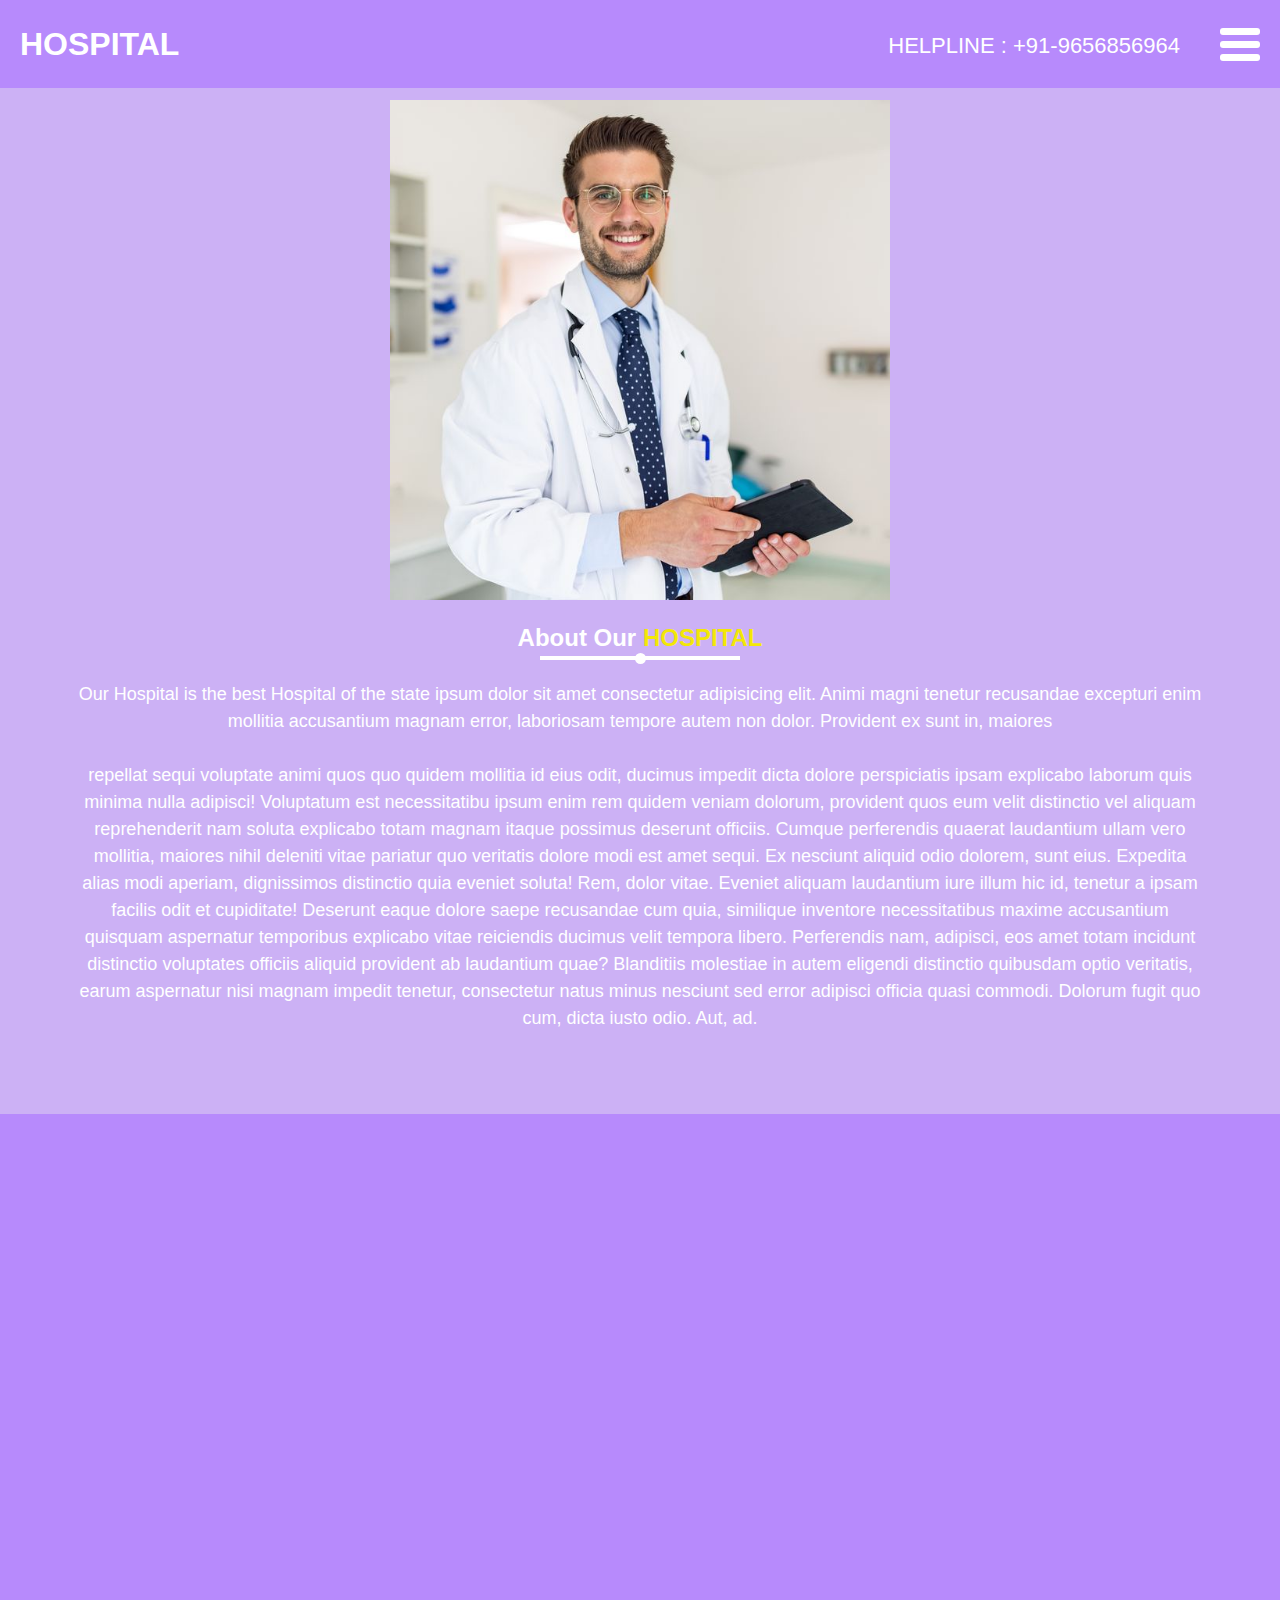
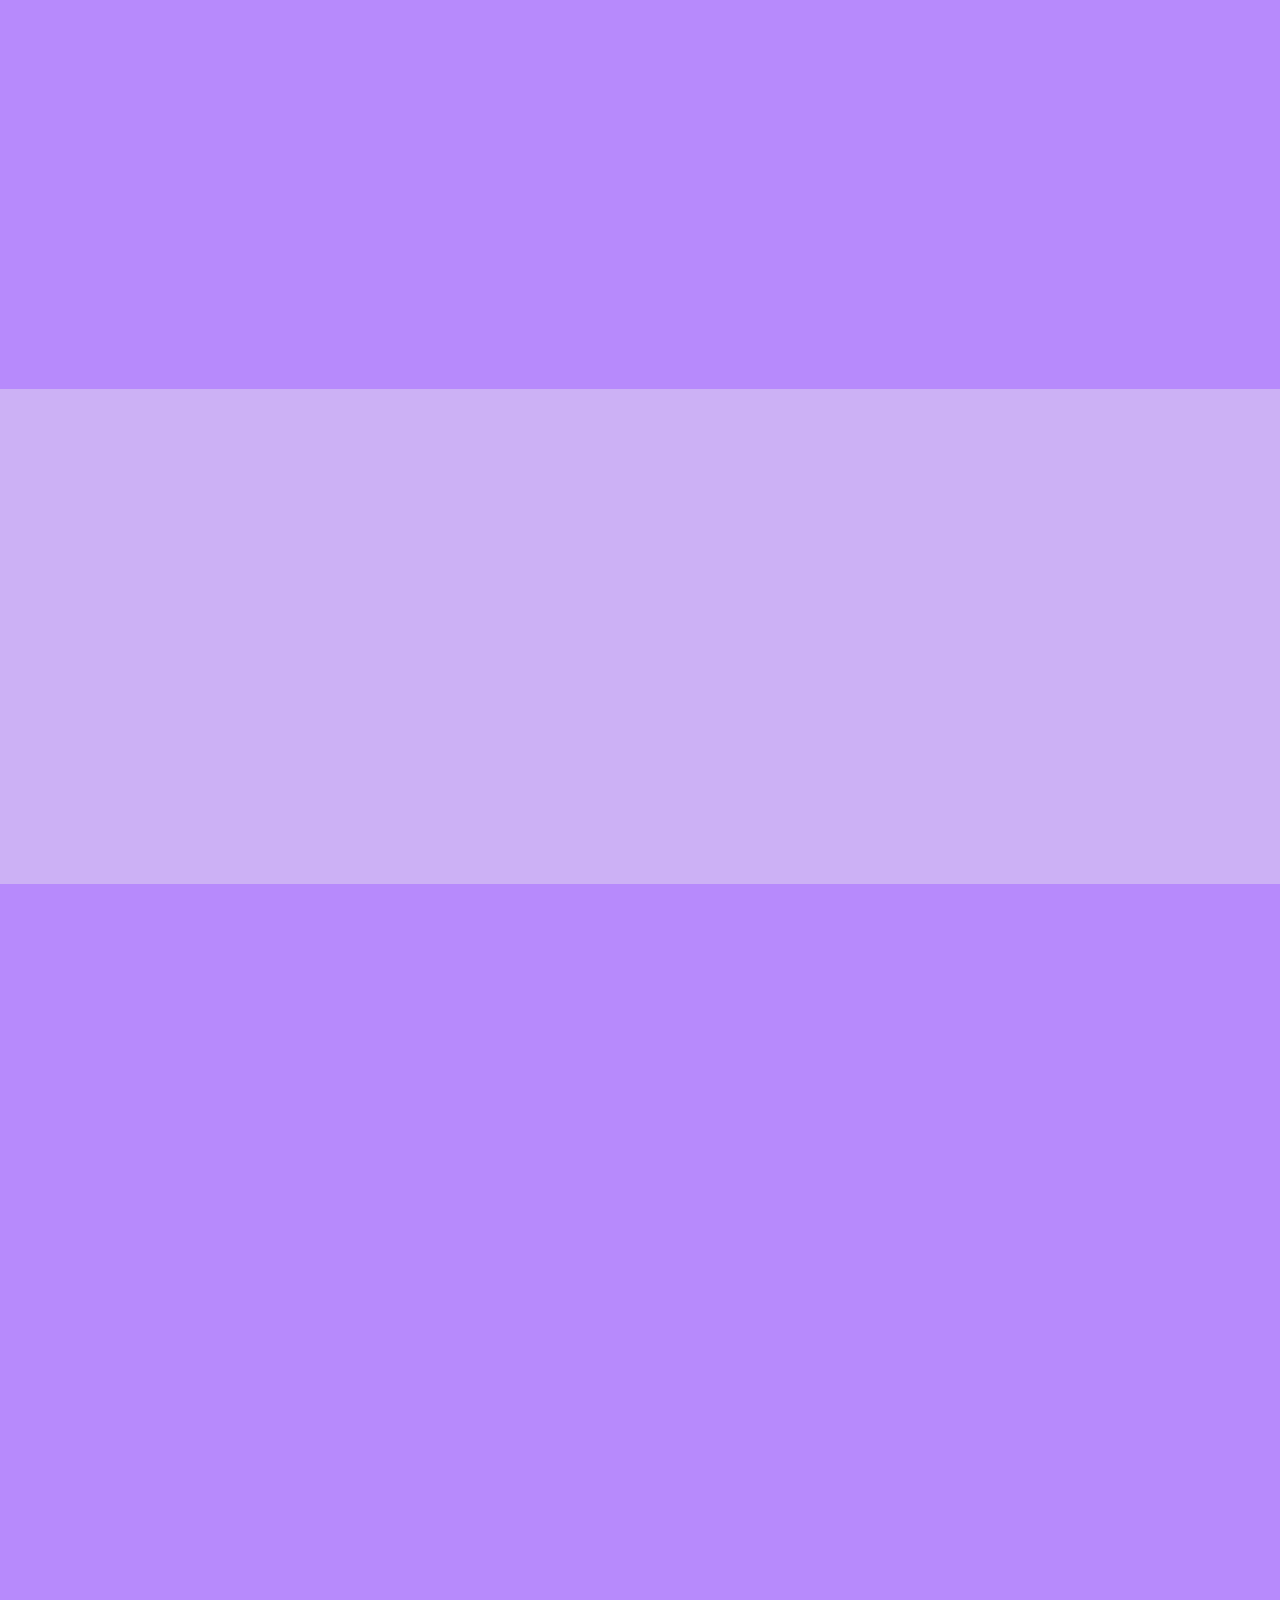
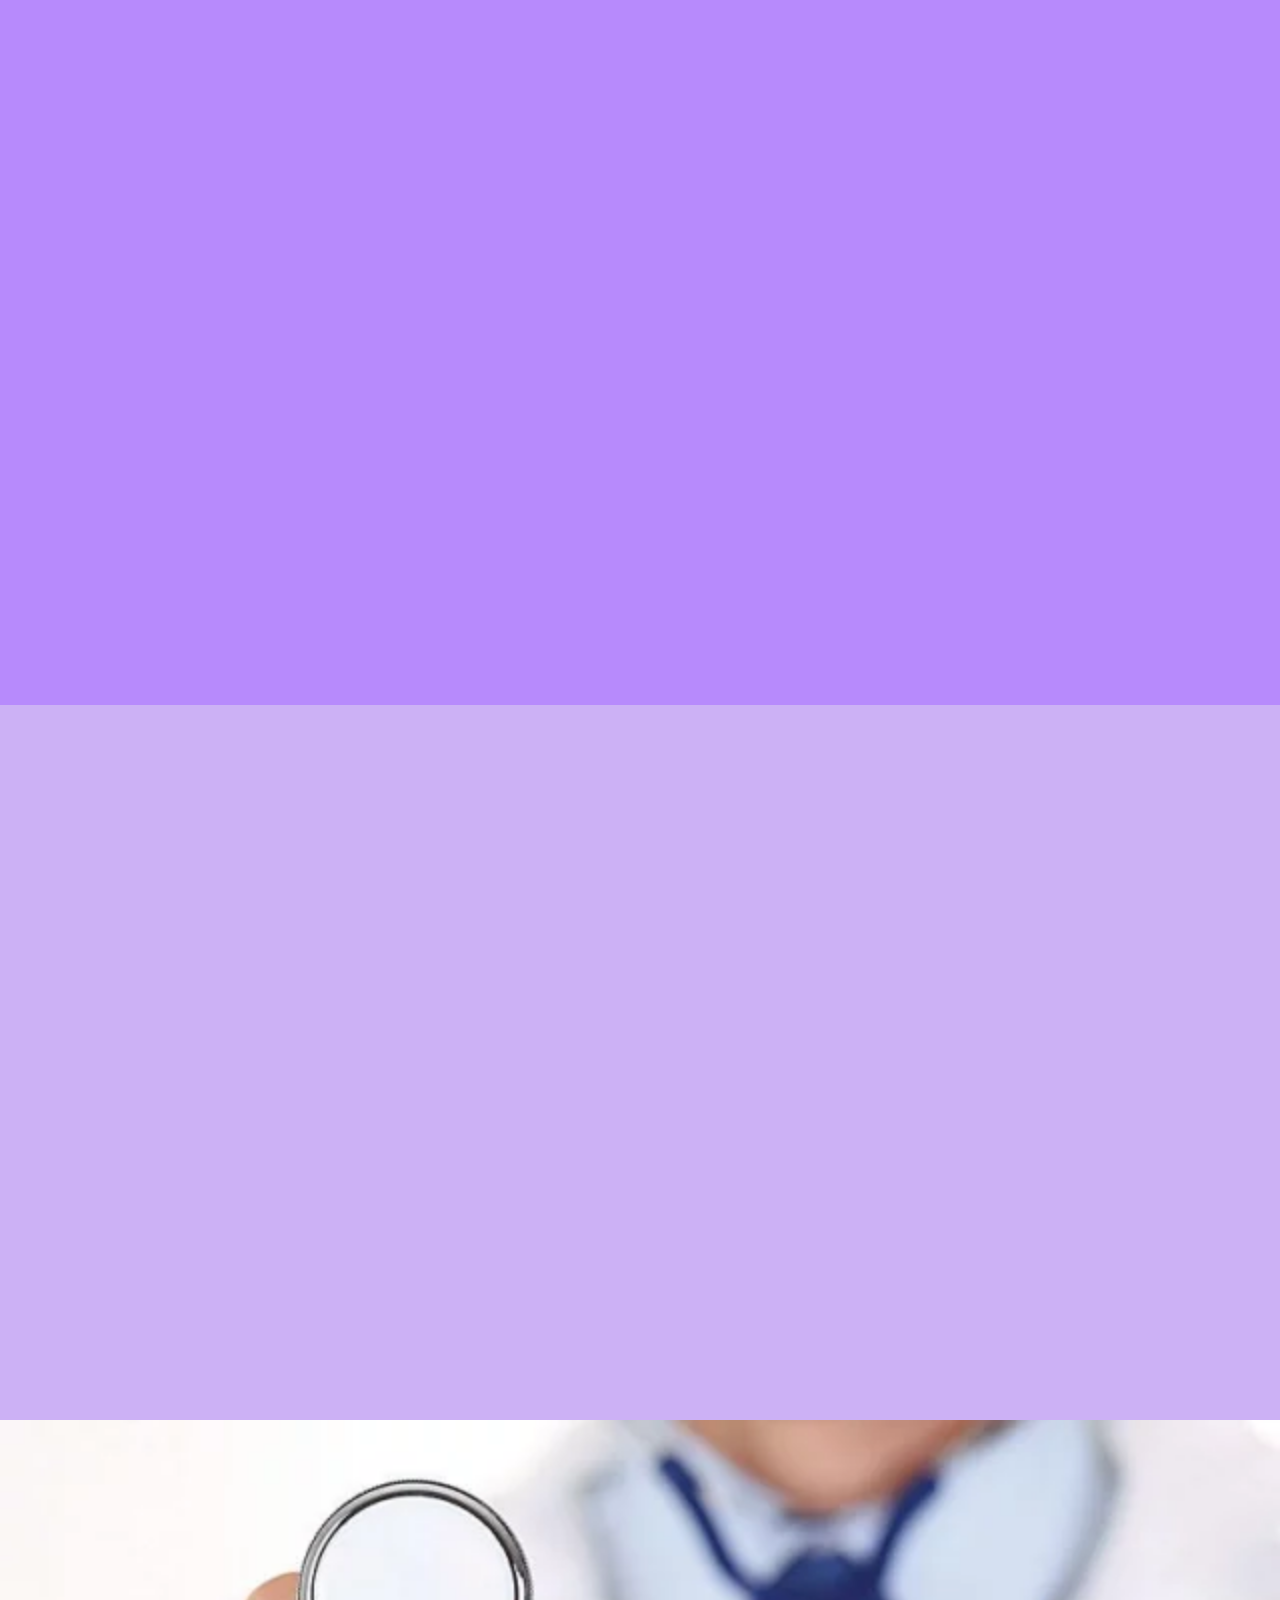
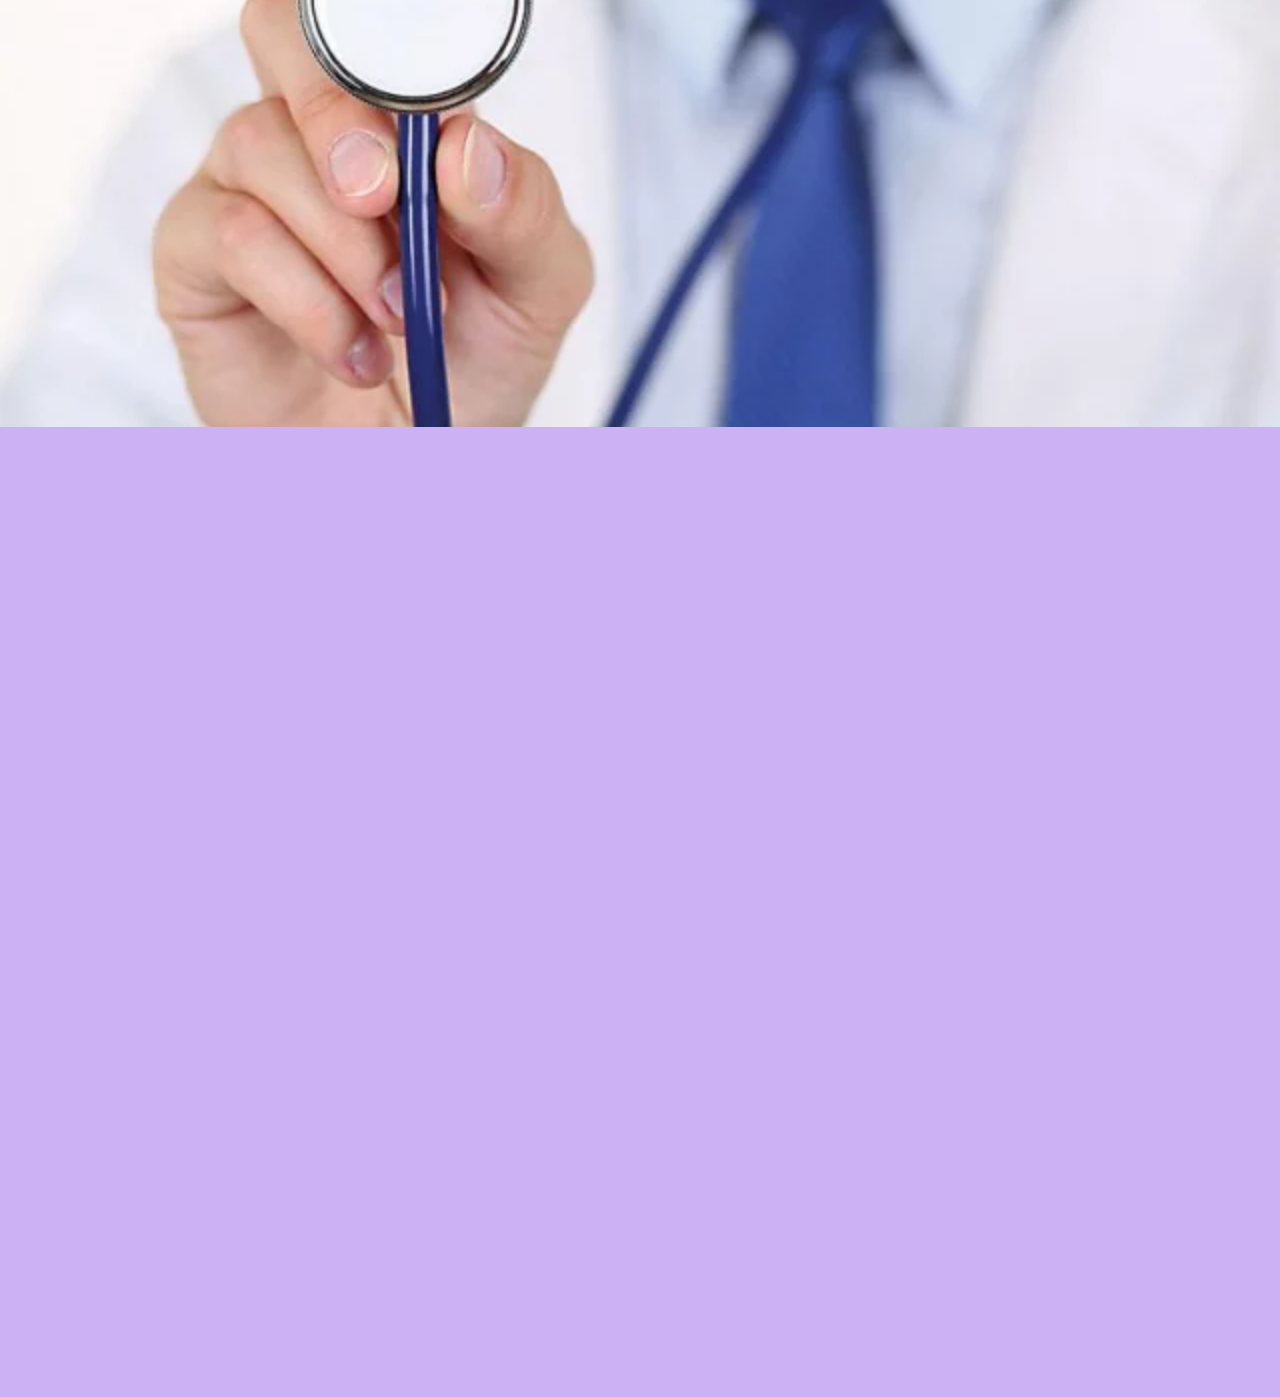
<file: index.html>
<!DOCTYPE html>
<html lang="en">

<head>
    <meta charset="UTF-8">
    <meta name="viewport" content="width=device-width, initial-scale=1.0">
    <title>Hospital</title>
    <link rel="stylesheet" href="index.css">
</head>

<body>

    <!-- header section start  -->
    <header>
        <div class="header">
            <div class="menubar">
                <div class="logo">
                    <h1>HOSPITAL</h1>
                </div>
                <div class="num">
                    <p>HELPLINE : +91-9656856964</p>
                </div>
                <div class="shownavbar">
                    <p class="lines"></p>
                    <p class="lines"></p>
                    <p class="lines"></p>
                </div>
                <nav class="navbar">
                    <ul>
                        <a href="index.html" class="active">
                            <li>HOME</li>
                        </a>
                        <a href="#aboutUs">
                            <li>ABOUT US</li>
                        </a>
                        <a href="#services">
                            <li>SERVICES</li>
                        </a>
                        <a href="#findDoctor">
                            <li>FIND A DOCTOR</li>
                        </a>
                        <a href="#department">
                            <li>DEPARTMENT</li>
                        </a>
                        <a href="appointment.html">
                            <li>BOOK AN APPOINTMENT</li>
                        </a>
                        <a href="#branches">
                            <li>BRANCHES</li>
                        </a>
                        <a href="">
                            <li>CAREER</li>
                        </a>
                        <a href="">
                            <li>MEDIA</li>
                        </a>
                        <a href="login.html" target="_blank">
                            <li>LOGIN</li>
                        </a>
                        <li>HELPLINE : +91-9656856964</li>
                    </ul>
                </nav>
            </div>
        </div>
    </header>
    <!-- header section ends  -->


    <main>
        <!-- about section starts  -->
        <!-- <div id="aboutUs"></div> -->
        <section class="aboutUs">
            <div id="aboutUs">
                <div class="image"></div>

                <div class="heading">
                    <h2>About Our <span style="color: rgb(243, 231, 7)">HOSPITAL</span></h2>
                    <div class="div2"></div>
                    <div class="div"></div>
                </div>
                <div class="details">
                    <p>
                        Our Hospital is the best Hospital of the state ipsum dolor sit amet consectetur adipisicing
                        elit. Animi magni tenetur recusandae excepturi enim mollitia accusantium magnam error,
                        laboriosam tempore autem non dolor. Provident ex sunt in, maiores<br><br> repellat sequi
                        voluptate animi quos quo quidem mollitia id eius odit, ducimus impedit dicta dolore
                        perspiciatis
                        ipsam explicabo laborum quis minima nulla adipisci! Voluptatum est necessitatibu ipsum enim
                        rem
                        quidem veniam dolorum, provident quos eum velit distinctio vel aliquam reprehenderit nam
                        soluta
                        explicabo totam magnam itaque possimus deserunt officiis. Cumque perferendis quaerat
                        laudantium
                        ullam vero mollitia, maiores nihil deleniti vitae pariatur quo veritatis dolore modi est
                        amet
                        sequi. Ex nesciunt aliquid odio dolorem, sunt eius. Expedita alias modi aperiam, dignissimos
                        distinctio quia eveniet soluta! Rem, dolor vitae. Eveniet aliquam laudantium iure illum hic
                        id,
                        tenetur a ipsam facilis odit et cupiditate! Deserunt eaque dolore saepe recusandae cum quia,
                        similique inventore necessitatibus maxime accusantium quisquam aspernatur temporibus
                        explicabo
                        vitae reiciendis ducimus velit tempora libero. Perferendis nam, adipisci, eos amet totam
                        incidunt distinctio voluptates officiis aliquid provident ab laudantium quae? Blanditiis
                        molestiae in autem eligendi distinctio quibusdam optio veritatis, earum aspernatur nisi
                        magnam
                        impedit tenetur, consectetur natus minus nesciunt sed error adipisci officia quasi commodi.
                        Dolorum fugit quo cum, dicta iusto odio. Aut, ad.
                    </p>
                </div>
            </div>
        </section>
        <!-- about section ends  -->

        <!-- servives section start  -->
        <div id="services"><br><br><br></div>
        <section class="services">
            <div class="serviceContainer">
                <div>
                    <div class="heading">
                        <h2>24x7 <span style="color: rgb(243, 231, 7)"> SERVICES</span></h2>
                        <div class="div2"></div>
                        <div class="div"></div>
                    </div>
                    <p class="headingPara">We cover a big varity of medical services</p>
                </div>
                <div class="details">
                    <div class="boxes">
                        <h4>
                            Emergency
                        </h4>
                        <p>
                            Equipted with the state of the art facility to manage all types of Trauma, Medical Queries,
                            or
                            Surgical emergencies.Our Emergency Department.
                        </p>
                        <a href="services.html#emergency"><button>Read More</button></a>
                    </div>
                    <div class="boxes">
                        <h4>
                            Blood Bank
                        </h4>
                        <p>
                            The 24Hour Blood Bank present within the campus is equipted with an ultera modern collection
                            center, component lab and single doner plateletspherises (SDP).
                        </p>
                        <a href="services.html#bloodbank"><button>Read More</button></a>
                    </div>
                    <div class="boxes">
                        <h4>
                            Ambulance
                        </h4>
                        <p>
                            Our Hospital has an Air Ambulance It also provide ground Ambulance services to shift patient
                            from ane Hospitalto another.
                        </p>
                        <a href="services.html#ambulance"><button>Read More</button></a>
                    </div>
                    <div class="boxes">
                        <h4>
                            Pathology
                        </h4>
                        <p>
                            The pathology lab at Our Hospital is fully licenced. The laboratory supplements its testing
                            capabilities by reference laboratories that provides high quality service.
                        </p>
                        <a href="services.html#pathology"><button>Read More</button></a>
                    </div>
                    <div class="boxes">
                        <h4>
                            ICU Services
                        </h4>
                        <p>
                            Intensive Care Unit is needed whe someone is seriously ill and requies intense treatment and
                            close monitering,or surgery intensive care can help them to recover.
                        </p>
                        <a href="services.html#icu"><button>Read More</button></a>
                    </div>
                    <div class="boxes">
                        <h4>
                            Pharmacy
                        </h4>
                        <p>
                            Our Hospital Pharmacy is situated in the campus of all the Hospitals to facilitate patient
                            fulfilling their emergency needs as well as the medicines as prescribed inside the Hospital.
                        </p>
                        <a href="services.html#pharmacy"><button>Read More</button></a>
                    </div>
                </div>
            </div>
        </section>
        <!-- service section ends  -->

        <!-- find a doctor section start  -->
        <div id="findDoctor"><br><br><br></div>
        <section class="findDoctor" id="findDoctor">
            <div class="heading">
                <h2>Find A <span style="color: rgb(243, 231, 7)"> DOCTOR</span></h2>
                <div class="div2"></div>
                <div class="div"></div>
            </div>

            <div class="find">
                <form action="findDoctor.html" method="post">

                    <label for="doctorName">Doctor's Name</label>
                    <input type="text" name="doctorName" id="doctorName">

                    <label for="department">Department</label>
                    <input type="text" name="department" id="deleniti">

                    <button type="submit">Search</button>

                </form>
            </div>
        </section>



        <!-- find a doctor section ends  -->

        <!-- department section start  -->
        <div id="department"><br><br><br></div>
        <section class="department">
            <div class="container">
                <div class="heading">
                    <h2>DEPART<span style="color: rgb(243, 231, 7)">MENTS</span></h2>
                    <div class="div2"></div>
                    <div class="div"></div>
                </div>

                <div class="showsdetail">
                    <button>X</button>
                    <h2>HEADING</h2>
                    <p>Lorem ipsum dolor sit amet consectetur adipisicing elit. Voluptatum atque, corrupti placeat, architecto deleniti consequatur eius commodi fugit ipsum omnis magnam dolore ex fuga doloremque inventore pariatur accusantium laudantium. Laborum, qui neque. Deserunt minima nemo quaerat eos cum officia deleniti rem voluptate exercitationem expedita beatae nobis dolorem blanditiis error odit ut, explicabo minus fugit natus eius! Deserunt dolore excepturi obcaecati, eveniet nam ipsam sapiente recusandae quibusdam ratione molestiae delectus sit harum consequatur quos, provident architecto itaque nostrum veritatis quia odio similique iure? Illum itaque officiis aliquam suscipit, quibusdam rem, autem magnam beatae tempora dicta nostrum repellat. Nesciunt aperiam aliquam numquam possimus repellat veniam, totam cupiditate rem ab. Quia tempore autem nulla, sapiente dignissimos, exercitationem non vero praesentium libero iure vitae. Repudiandae temporibus accusantium dolorem cumque nisi rem maxime! Nobis beatae illum eligendi eum expedita? Iste, rerum? Omnis enim non iure cupiditate, fugit quibusdam sed eveniet aliquam, qui quod ullam, quaerat consectetur? Perferendis exercitationem reiciendis iste animi officia alias sunt nemo? Expedita repellendus voluptatibus corporis. Atque corporis magnam doloremque iusto at culpa ipsam explicabo odio. Ipsum porro, maiores voluptas adipisci accusantium sequi quisquam nostrum iusto quasi et ab tempora? Suscipit debitis et nam quisquam rem labore saepe animi in nisi quos qui, vel quo autem ex voluptatibus nesciunt aliquid sint? Delectus dolor soluta cum architecto aliquam dolorem nobis praesentium voluptatem pariatur magnam reprehenderit porro, voluptates possimus recusandae. Aliquam odit omnis facere enim quos, officiis suscipit sit autem doloribus deserunt placeat animi adipisci assumenda quisquam. Obcaecati optio, aspernatur ad beatae est unde, corporis inventore veritatis delectus perferendis porro! Sed illo officiis accusamus veritatis esse impedit voluptatibus, temporibus accusantium, debitis laborum eos quo reprehenderit? Mollitia inventore perspiciatis laudantium, a saepe harum corporis? Eaque nisi alias temporibus voluptates officia natus ullam iste quos similique tempore, recusandae fuga nesciunt? Tenetur illo quaerat quo deleniti reprehenderit beatae, nulla repudiandae exercitationem explicabo minima rem quisquam ex in vel animi suscipit, dignissimos voluptates aperiam. Ipsum debitis quas vel neque accusamus quis minima sapiente natus laudantium veniam non odit esse quam magni laboriosam sunt, praesentium maxime doloribus ducimus laborum aperiam suscipit. Ducimus at beatae nesciunt quos. Voluptatum assumenda veniam voluptas sequi obcaecati nobis odio culpa doloribus provident, odit reprehenderit, necessitatibus repellendus dicta aliquam ipsa modi recusandae. Soluta quasi, cum dolores aliquam dolore blanditiis et officiis explicabo vero deleniti tempora aut perspiciatis voluptatem ratione optio commodi. Tenetur perspiciatis dicta illum, veniam quaerat sit beatae sint blanditiis omnis, suscipit dolore, voluptatibus rem? Corrupti doloribus exercitationem delectus voluptatum dolorum explicabo veniam, quaerat pariatur laborum minus dolore accusamus harum fugit error ut, ex totam incidunt aspernatur quibusdam. Doloribus, exercitationem tempore impedit inventore asperiores magnam amet doloremque velit qui voluptate mollitia iure unde optio quas deleniti? Voluptate ipsam similique, perspiciatis provident id sed quaerat ad aut, voluptatibus inventore esse repellendus laborum magnam placeat asperiores expedita cumque sapiente aperiam! Possimus ratione repudiandae officiis. Quam libero repellendus similique eum odit voluptatibus commodi illo tenetur aperiam rem voluptates accusamus nobis hic doloremque est, perspiciatis culpa error in quod labore necessitatibus recusandae laborum totam architecto. Tenetur vitae debitis, dolore est consequatur porro tempora sapiente excepturi ducimus quod quaerat dolores animi adipisci assumenda. Molestiae vel suscipit modi ducimus asperiores perferendis eius est repellendus corrupti, laboriosam eos id ea veritatis alias ipsa nulla eum quaerat illum quisquam ad incidunt esse, tempora commodi? Dolorum corporis ipsum laborum beatae sit reprehenderit sed labore porro error a? Saepe quam repellendus dolor impedit, earum magnam distinctio, a voluptatum harum praesentium, alias molestias inventore laborum iste nihil odit quo architecto quidem similique molestiae nemo. Pariatur ullam rem praesentium nemo ea repellendus tempora quod unde, illo molestias ipsa a amet perspiciatis libero minima sint dolores architecto commodi ratione fugit labore error. Amet aut eius maiores at commodi quis eveniet maxime deserunt placeat debitis a rem corporis ipsa asperiores, autem ad unde. Aliquam, dolorum debitis quam impedit aspernatur consequuntur totam cupiditate magni. Repudiandae quisquam ducimus voluptates cupiditate natus possimus cum doloribus nesciunt adipisci cumque, tenetur autem culpa nemo consectetur ab error ipsa molestiae quibusdam ex nisi rem iure porro laborum quidem? Itaque labore voluptates excepturi nesciunt fugiat quis aliquam, quod architecto tenetur adipisci? Eligendi voluptatibus quas, enim tenetur neque, labore quibusdam, obcaecati repudiandae ad autem nemo odit aperiam. Suscipit nihil voluptatum assumenda libero corporis, expedita odit ad eligendi repudiandae. Ut beatae veniam distinctio blanditiis, adipisci aperiam delectus iste dicta, ex magni harum ratione, deleniti sapiente vel reiciendis optio dolores quos deserunt accusantium libero! Eaque ea inventore voluptatibus. Ducimus voluptas cum, rem quam pariatur vel. Odit, est vel architecto nam beatae excepturi autem dignissimos! Voluptas, nulla! Similique minus, quaerat ducimus esse dignissimos odit, molestias numquam ut tenetur harum facere perspiciatis velit officiis magni tempora earum. Laborum quia saepe maxime qui id alias nesciunt reiciendis, harum tenetur fugit perferendis, omnis, magni dicta expedita nihil mollitia atque aspernatur labore ipsa quod tempora. Nostrum, maxime. Esse incidunt fuga tempore nihil dolorem, quidem natus itaque tenetur architecto magnam omnis eius doloribus rem iusto sequi aut quam excepturi ullam reiciendis minus distinctio asperiores reprehenderit repellat? Ducimus eligendi a eos dolores accusantium atque, provident minus vero ipsum qui vel vitae repellat, quis laboriosam optio assumenda. Fuga, error reiciendis corporis cupiditate hic saepe aut inventore fugiat consequuntur harum at obcaecati, aliquid laborum enim asperiores deserunt id non? Minus labore dolore, suscipit accusantium, quibusdam possimus beatae facilis dolorum, rerum qui corporis quod delectus placeat? Iure alias maiores, animi quas rerum id quibusdam cumque accusamus rem possimus, optio in quaerat dolorum numquam dicta iste? Consequatur impedit rerum obcaecati molestias beatae deserunt, maxime officiis commodi explicabo et magni temporibus quia velit? Nobis dolores consectetur tenetur incidunt nihil! Adipisci quam, perferendis eum optio veritatis quasi? Sunt, est nam sequi fugit explicabo tempora fuga placeat alias similique corrupti possimus ex quidem nobis facere rem ratione dolore esse nulla eveniet! Quod inventore voluptatem tenetur ratione consectetur fugiat nemo hic? Non, rem commodi. Officiis odit, blanditiis fuga ea asperiores nihil aliquid magnam laboriosam nesciunt expedita, dolor esse nulla, eius doloremque quod laborum illo temporibus repudiandae illum? Neque quis vel illum praesentium dignissimos qui officia enim natus eligendi, quos asperiores dolores et nisi.</p>
                </div>

                <div class="details">

                    <div class="boxes" value="Cardiology">
                        <img src="images/department-of-cardiology.png" alt="img">
                        <p>Department of Cardiologe</p>
                    </div>


                    <div class="boxes">
                        <img src="images/department-of-neuro-sciences.png" alt="img">
                        <p>Department of Neuro Surgery</p>
                    </div>


                    <div class="boxes">
                        <img src="images/deaprtment-of-gastroenterology.png" alt="img">
                        <p>Department of Gastrology</p>
                    </div>


                    <div class="boxes">
                        <img src="images/department-of-nephrology.png" alt="img">
                        <p>Department of Nephrology</p>
                    </div>


                    <div class="boxes">
                        <img src="images/department-of-urology.png" alt="img">
                        <p>Department of Urology</p>
                    </div>


                    <div class="boxes">
                        <img src="images/department-of-obstetrics-and-gynecology.png" alt="img">
                        <p>Department of Obstericis and Gynecology</p>
                    </div>


                    <div class="boxes">
                        <img src="images/department-of-paediatrics-and-neonatology.png" alt="img">
                        <p>Department of Paediatrics and Neonatology</p>
                    </div>


                    <div class="boxes">
                        <img src="images/department-of-internal-medicine.png" alt="img">
                        <p>Department of General medicine</p>
                    </div>


                    <div class="boxes">
                        <img src="images/department-of-orthopaedic-and-joint-replacement.png" alt="img">
                        <p>Department of Orthopedic and Joint Replacement</p>
                    </div>


                    <div class="boxes">
                        <img src="images/department-of-ent.png" alt="img">
                        <p>Department of ENT</p>
                    </div>


                    <div class="boxes">
                        <img src="images/deaprtment-of-ophthalmology.png" alt="img">
                        <p>Department of Ophthalmology</p>
                    </div>

                    <div class="boxes">
                        <img src="images/deaprtment-of-dental.png" alt="img">
                        <p>Department of Dental</p>
                    </div>

                    <div class="boxes">
                        <img src="images/department-of-pulmonology-and-chest-respiratory-medicine.png" alt="img">
                        <p>Department of Pulmonology and Chest / Respiratory Medicine Department</p>
                    </div>

                </div>
            </div>
        </section>
        <!-- department section ends  -->

        <!-- branches section start  -->
        <div id="branches"><br><br><br></div>
        <section class="branches">

            <div class="container">

                <div class="heading">
                    <h2>BRAN<span style="color: rgb(243, 231, 7)">CHES</span></h2>
                    <div class="div2"></div>
                    <div class="div"></div>
                </div>

                <div class="details">

                    <div class="boxes">
                        <h4>
                            Varanasi
                        </h4>
                        <p>
                            Branch Address
                        </p>
                    </div>

                    <div class="boxes">
                        <h4>
                            Mumbai
                        </h4>
                        <p>
                            Branch Address
                        </p>
                    </div>

                    <div class="boxes">
                        <h4>
                            Delhi
                        </h4>
                        <p>
                            Branch Address
                        </p>
                    </div>

                    <div class="boxes">
                        <h4>
                            Gujrat
                        </h4>
                        <p>
                            Branch Address
                        </p>
                    </div>

                    <div class="boxes">
                        <h4>
                            Bengleru
                        </h4>
                        <p>
                            Branch Address
                        </p>
                    </div>

                </div>
                <br><br><br>
            </div>
        </section>

        <!-- branches section ends  -->

        <!-- other section start  -->

        <section class="other">
            <div class="bg">
                <div class="container">
                    <h2>Our Hospital is the Best Hospital in Varanasi. <br><span style="color: rgb(243, 231, 7)">Here is the reasons Why?</span>
                    </h2>
                    <div class="div2"></div>
                    <div class="div"></div>

                    <div class="details">
                        <div class="boxes"><img src="images/other-person.png" alt="" style="height: 35px;">
                            <p>Lacs of Happy Patient</p>
                        </div>
                        <div class="boxes"><img src="images/other-doctor.png" alt="">
                            <p>Excelent Teams And Qualified Doctors</p>
                        </div>
                        <div class="boxes"><img src="images/other-bed.png" alt="" style="height: 25px;">
                            <p>100+ Beds</p>
                        </div>
                        <div class="boxes"><img src="images/other-location.png" alt="">
                            <p>Convenient Multiples Location</p>
                        </div>
                    </div>
                </div>

        </section>

        <!-- other section ends  -->

    </main>

    <footer>
        <!-- info section starts  -->

        <div class="info">
            <div class="container">
                <div class="details">

                    <div class="boxes">
                        <h4>Patient Guide</h4>
                        <div class="navbar">
                            <ul>
                                <a href="index.html#findDoctor">
                                    <li>Find A Doctor</li>
                                </a>
                                <a href="appointment.html">
                                    <li>Book An Appointment</li>
                                </a>
                            </ul>
                        </div>
                    </div>

                    <div class="boxes">
                        <h4>Diseases we Treat</h4>
                        <ul>
                            <li>Chest Pain</li>
                            <li>Heart Attack</li>
                            <li>Thyroid Problem</li>
                            <li>Varicos Vains</li>
                            <li>Normal Diseases</li>
                            <a href="">
                                <li>View All</li>
                            </a>
                        </ul>
                    </div>

                    <div class="boxes">
                        <h4>Specialities</h4>
                        <ul>
                            <li>General Medicines</li>
                            <li>ENT</li>
                            <li>Paediatrics and Neonatology</li>
                            <li>Dental</li>
                            <li>Cardiology</li>
                            <li>Gastrology</li>
                            <li>Opthalmonology</li>
                        </ul>
                    </div>

                    <div class="boxes">
                        <h4>Contacts</h4>
                        <ul>
                            <li>Emercency : 112</li>
                            <li>Ambulance : 102</li>
                            <li>Hospital on wheels : 104</li>
                            <li>TollFree No : 18001211210011</li>
                            <li>TollFree No : +91 9656856964</li>
                        </ul>
                    </div>

                    <div class="boxes feedback">
                        <h4>Feedback</h4>
                        <form action="index.html" method="post">
                            <textarea name="feedback" id="feedback" placeholder="Dont Forget to give your Feedback, DEAR VISITER."></textarea>
                            <button>Submit</button>
                        </form>
                    </div>
                </div>
            </div>
        </div>

        <!-- info section ends  -->
    </footer>

    <!-- <script src="index.js"></script> -->
    <script>
        console.log("hey baby");
        let body = document.querySelector("body");

        // to show navbar when clicked on show button
        let show = document.querySelector(".shownavbar");
        let display = 0;

        let navbar = document.querySelector(".navbar");

        show.onclick = (e) => {
            console.log(e.target.nodeName);
            if (display === 0) {
                show.style.animation = "transform 0.8s linear";
                setTimeout(() => {
                    console.log("navbar visible");
                    navbar.style.display = "flex";
                    show.innerHTML = 'X';
                    show.style.padding = '8px 10px';
                    show.style.border = '2px solid white';
                    show.style.fontSize = '20px';
                    navbar.style.animation = "navshow 0.4s linear";
                    navbar.style.right = "0px";
                    display = 1;
                }, 400);
            } else if (display === 1) {
                console.log("navbar hidden");
                navbar.style.display = "none";
                show.innerHTML = '<p class="lines"></p><p class="lines"></p><p class="lines"></p>';
                show.style.padding = '0px';
                show.style.border = 'none';
                show.style.fontSize = '20px';
                show.style.animation = "none";
                navbar.style.right = "-300px";
                display = 0;
            }
        }


        // to automaticlly hide navbar when clicked somewhere else on the page
        if (navbar.style.display != "none") {
            window.addEventListener('click', (e) => {
                console.log(e.target.nodeName);
                if (e.target.nodeName === "P") {

                } else if (e.target.nodeName != "P") {
                    console.log("windows is clicked");
                    navbar.style.display = "none";
                    show.innerHTML = '<p class="lines"></p><p class="lines"></p><p class="lines"></p>';
                    show.style.padding = '0px';
                    show.style.border = 'none';
                    show.style.fontSize = '20px';
                    navbar.style.right = "-300px";
                    display = 0;
                }
            })
        }

        // active nav bar 

        let divs = document.querySelectorAll('div');
        let navlinks = document.querySelectorAll('.header a');
        window.onscroll = () => {
            divs.forEach(div => {
                let top = window.scrollY;
                let offset = div.offsetTop;
                let height = div.offsetHeight;
                let id = div.getAttribute('id');
                if (top >= offset && top < offset + height) {
                    navlinks.forEach(link => {
                        link.classList.remove("active");
                        document.querySelector('header a[href*=' + id + ']').classList.add('active');
                        // console.log( id );
                    })
                }
            })
        };


        // scroll time animation to make divs visible

        // let divs = document.querySelectorAll("div");

        window.addEventListener("scroll", scroll);
        scroll();

        function scroll() {
            // console.log(window.innerHeight / 10 * 9);

            let triggerBottom = window.innerHeight / 10 * 9;

            divs.forEach(div => {
                let divTop = div.getBoundingClientRect().top;

                if (divTop < triggerBottom) {
                    div.classList.add("show");
                } else {
                    div.classList.remove("show");
                }
            })
        }

        // this shows department details box when clicked on the boxes in department
        let boxes = document.querySelectorAll(".department .boxes");
        let details = document.querySelector(".department .showsdetail");
        boxes.forEach(box => {
            box.addEventListener("click", () => {
                console.log("box is clicked");

                let getDetails = box.innerText;
                // console.log(getDetails);

                // this helps in changing the bg image for every box 
                let data1 = box.innerHTML.replace(getDetails, "");
                // console.log(data1);
                let data2 = data1.replace('<p></p>', "");
                // console.log(data2);
                let data3 = data2.replace('alt="img">', "");
                // console.log(data3);
                let data4 = data3.replace('<img src=', "");
                // console.log(data4);

                details.style.backgroundImage = `url(${data4})`;

                // this gives the heading for detail box
                let heading = getDetails.replace("Department of ", "");
                // console.log(heading);


                details.style.display = "block";
                console.log("detail box is visible");
                details.innerHTML = `<button>X</button>
                            <h2>${heading}</h2>
                            <p>Lorem ipsum dolor sit amet consectetur adipisicing elit. Sapiente natus asperiores perferendis impedit doloremque
        vitae culpa quos nam obcaecati eum maiores non error, quis quo itaque harum dolores fuga eligendi cumque enim
        delectus facere! Ducimus, amet vel! Suscipit reiciendis tempore exercitationem velit fugit architecto illum
        voluptatum doloremque omnis modi, est iste officiis! Optio eos quaerat dolorum voluptas pariatur est! Expedita
        dolore ab aliquam soluta non quibusdam delectus nihil distinctio voluptate odio, odit ullam, eum labore amet
        commodi officia? Sunt ipsum consequatur inventore nisi sint illum laborum provident perferendis nesciunt natus
        harum commodi, enim, possimus eaque pariatur. Quaerat beatae rem culpa perspiciatis dolore eaque voluptatem
        repellat, exercitationem ipsum a voluptatibus nam consectetur molestias temporibus fuga quibusdam ducimus, minus
        repellendus! Quas nihil ab alias modi porro magnam eligendi, sunt sint officiis commodi. distinctio voluptate odio, odit ullam, eum labore amet
        commodi officia? Sunt ipsum consequatur inventore nisi sint illum laborum provident perferendis nesciunt natus
        harum commodi, enim, possimus eaque pariatur. Quaerat beatae rem culpa perspiciatis dolore eaque voluptatem
        repellat, exercitationem ipsum a voluptatibus nam consectetur molestias temporibus fuga quibusdam ducimus, minus
        repellendus! Quas nihil ab alias modi porro magnam eligendi, sunt sint officiis commodi.sint officiis commodi. distinctio voluptate odio, odit ullam, eum labore amet
        commodi officia? Sunt ipsum consequatur inventore nisi sint illum laborum provident perferendis nesciunt natus
        harum commodi, enim, possimus eaque pariatur. Quaerat beatae rem culpa perspiciatis dolore eaque voluptatem
        repellat, exercitationem ipsum a voluptatibus nam consectetur molestias temporibus fuga quibusdam ducimus, minus
        repellendus! Quas nihil ab alias modi porro magnam eligendi, sunt sint officiis commodi.</p>`;

                // this hides the details of department showen on screen when clicked on "X" button
                window.onclick = (e) => {
                    if (e.target.nodeName === "BUTTON") {
                        details.style.display = "none";
                        console.log(e.target.nodeName);
                        console.log("detail box is hidden");
                    }
                }
            })
        })
    </script>

</body>

</html>
</file>
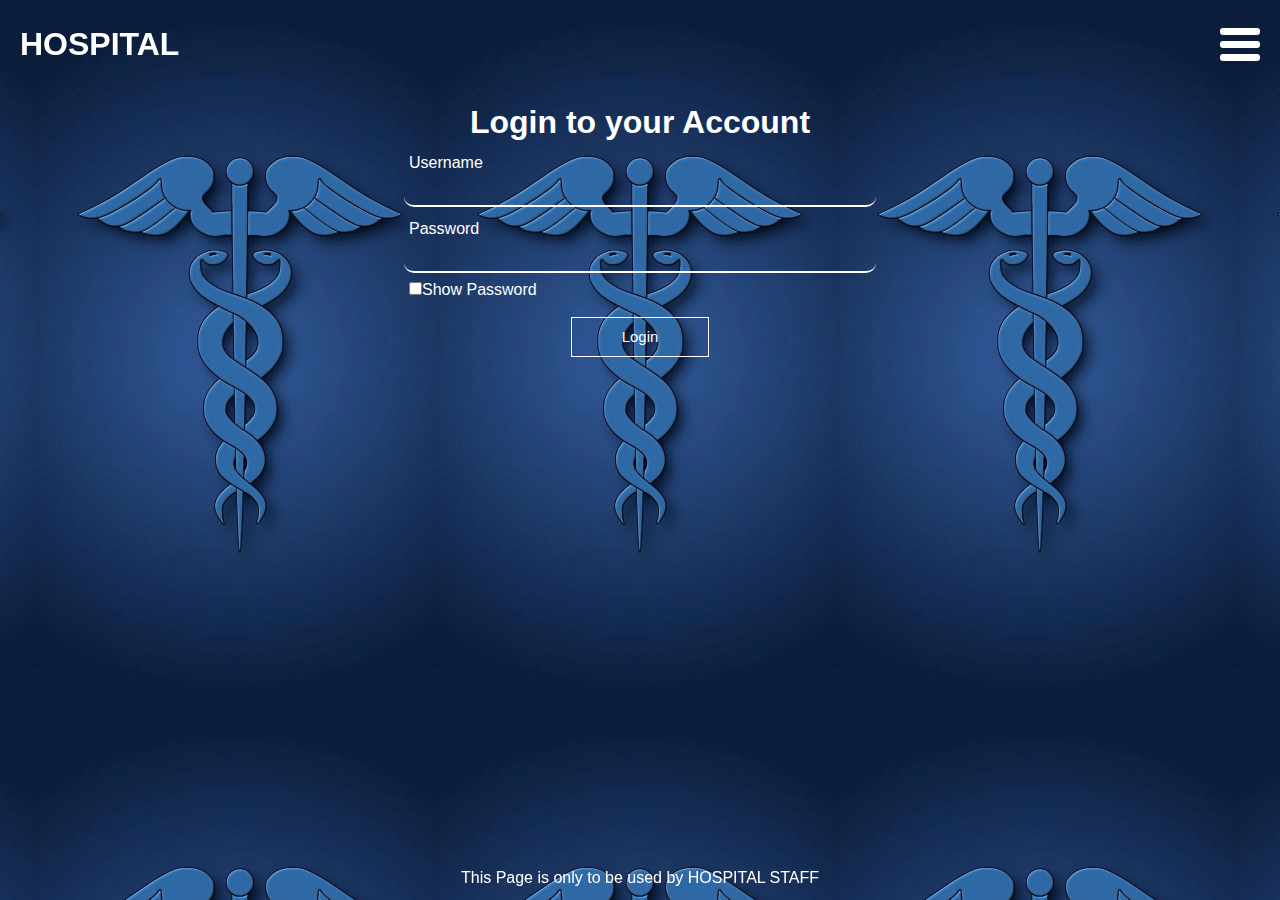
<file: login.html>
<!DOCTYPE html>
<html lang="en">

<head>
    <meta charset="UTF-8">
    <meta name="viewport" content="width=device-width, initial-scale=1.0">
    <title>Login</title>
    <!-- <link rel="stylesheet" href="login.css"> -->

    <style>
        body {
            margin: 0px;
            padding: 0px;
            /* background-color: rgb(204, 177, 245); */
            color: white;
            cursor: context-menu;
            z-index: 0;
            overflow-x: hidden;
            background: url('images/bg2.jpg');
            /* background-repeat: no-repeat; */
            background-position: top;
            background-size: 400px;
        }

        body::-webkit-scrollbar {
            width: 10px;
            height: 0px;
        }

        body::-webkit-scrollbar-track {
            background-color: transparent;
        }

        body::-webkit-scrollbar-thumb {
            background: white;
            border-radius: 10px;
            cursor: pointer;
        }

        * {
            margin: 0px;
            padding: 0px;
            list-style: none;
            text-decoration: none;
            box-sizing: border-box;
            line-height: 1.5;
            font-family: sans-serif
        }

        input {
            background-color: transparent;
            color: white;
            border: none;
            border-bottom: 2px solid white;
        }

        .header {
            display: block;
            position: fixed;
            top: 0px;
            width: 100%;
            color: white;
            padding: 20px 20px;
            /* background-color: rgb(183, 138, 252); */
            z-index: 1;
        }

        @media only screen and (max-width :600px) {
            .header {
                padding: 13px 20px;
            }
        }

        .menubar {
            display: flex;
            flex-direction: row;
        }

        /* bad ma hatana hai  */
        .menubar .shownavbar {
            position: absolute;
            right: 20px;
            top: 22px;
            line-height: 1;
            z-index: 2;
            cursor: pointer;
            /* border: 2px solid white; */
        }

        @media only screen and (max-width :600px) {
            .menubar .shownavbar {
                top: 15px;
            }
        }

        @keyframes transform {
            0% {
                transform: rotate(0deg);
            }

            50% {
                border-radius: 50%;
            }

            100% {
                transform: rotate(360deg);
                border-radius: none;
            }
        }

        .lines {
            background-color: white;
            height: 7px;
            width: 40px;
            margin: 6px 0px;
            border-radius: 3px;
        }

        .menubar .navbar {
            display: none;
            background-color: rgb(208, 195, 195);
            position: absolute;
            right: -300px;
            top: 0px;
            z-index: 1;
            padding: 10px 0px;
            width: 300px;
            /* animation: navshow 4s linear; */
        }

        @keyframes navshow {
            0% {
                right: -300px;
            }

            100% {
                right: 0px;
            }
        }

        @media only screen and (max-height :500px) {
            .menubar .navbar {
                height: 400px;
            }
        }

        @media only screen and (max-height :400px) {
            .menubar .navbar {
                height: 370px;
            }
        }

        @media only screen and (max-width :840px) {
            .menubar .navbar {
                width: 220px;
            }
        }

        /* @media only screen and (max-width :550px) {
            .menubar .navbar {
                display: none;
                justify-content: center;
                align-items: center;
                width: 100%;
                background-color: rgba(208, 195, 195, 0.737);
                overflow: scroll;
                height: 100vh;
                border-radius: 40%;
                padding: 100px;
                animation: all 0.5s linear;
            }

            .menubar .navbar::-webkit-scrollbar {
                width: 100%;
            }

            .menubar .navbar ::before {
                content: none;
            }

            @keyframes all {
                0% {
                    height: 21px;
                    width: 21px;
                    top: 50vh;
                    right: 46%;
                    padding: 0px;
                }

                50% {
                    height: 50vh;
                    width: 50%;
                    top: 25vh;
                    right: 24%;
                    padding: 50px;
                }

                100% {
                    height: 100vh;
                    width: 100%;
                    top: 0vh;
                    right: 0%;
                    padding: 100px;
                }
            }
        } */

        .menubar .navbar ul {
            display: block;
            word-wrap: break-word;
            overflow: scroll;
            text-overflow: ellipsis;
        }

        .menubar .navbar ul::-webkit-scrollbar {
            width: 5px;
            height: 0px;
        }

        .menubar .navbar ul::-webkit-scrollbar-thumb {
            background: white;
            border-radius: 10px;
            cursor: pointer;
        }

        .menubar .navbar a {
            color: black;
        }

        .menubar .navbar li {
            padding: 10px 10px;
        }

        @media only screen and (max-width :550px) {
            .menubar .navbar li {
                padding: 5px 10px;
            }
        }

        .menubar .navbar li:nth-child(10) {
            font-size: 17px;
            font-weight: bold;
        }

        .menubar .navbar li:hover {
            color: rgb(113, 112, 112);
            background-color: rgb(205, 188, 188);
        }

        /* header section :ends  */


        .result {
            /* background-color: rgb(120, 244, 120); */
            margin: 40px 0px 0px 0px;
            padding: 0px;
            width: 100%;
            height: 50px;
            line-height: 50px;
        }

        .result p {
            margin: 0;
            padding: 13px 15px;
        }

        .result .close {
            display: block;
            position: relative;
            float: right;
            margin: 0px;
            padding: 0px 10px;
            /* top: 0px; */
            font-size: 15px;
            font-weight: 600;
            cursor: pointer;
        }

        .result .close:hover {
            background-color: rgba(255, 255, 255, 0.54);
            color: black;
        }

        .Success {
            background-color: rgb(128, 248, 128);
        }

        .error {
            background-color: rgb(243, 99, 99);
        }

        .container {
            display: flex;
            justify-content: center;
            align-items: center;
            flex-direction: column;
            /* height: 75vh; */
            margin: 50px;
        }

        @media only screen and (max-width :441px) {
            .container h1 {
                font-size: 25px;
            }
        }

        form {
            width: 40%;
        }

        @media only screen and (max-width :1024px) {
            form {
                width: 60%;
            }
        }

        @media only screen and (max-width :660px) {
            form {
                width: 70%;
            }
        }

        .form-group {
            display: flex;
            justify-content: center;
            /* align-items: center;   */
            flex-direction: column;
            margin: 0px;
            padding: 5px 0px;
        }

        .form-group input {
            padding: 5px 5px;
            border-radius: 10px;
            outline: none;
        }

        .form-group label {
            margin: 0px 5px;
        }

        .checkbox {
            display: block;
            padding: 0px 0px 10px 5px;
        }

        .form-group button {
            background: transparent;
            padding: 8px 50px;
            margin: auto;
            color: white;
            font-weight: 500;
            font-size: 15px;
            border: 1px solid white;
        }

        .form-group button:hover {
            background-color: rgb(183, 138, 252);
        }

        footer {
            display: block;
            position: fixed;
            bottom: 0px;
            width: 100%;
            color: white;
            padding: 10px 10px;
            /* background-color: rgb(183, 138, 252); */
            text-align: center;
        }
    </style>

</head>

<body>

    <!-- header section start  -->
    <header>
        <div class="header">
            <div class="menubar">
                <div class="logo">
                    <h1>HOSPITAL</h1>
                </div>
                <div class="shownavbar">
                    <p class="lines"></p>
                    <p class="lines"></p>
                    <p class="lines"></p>
                </div>
                <nav class="navbar">
                    <ul>
                        <a href="index.html">
                            <li>HOME</li>
                        </a>
                        <a href="index.html#aboutUs">
                            <li>ABOUT US</li>
                        </a>
                        <a href="index.html#services">
                            <li>SERVICES</li>
                        </a>
                        <a href="index.html#findDoctor">
                            <li>FIND A DOCTOR</li>
                        </a>
                        <a href="index.html#department">
                            <li>DEPARTMENT</li>
                        </a>
                        <a href="appointment.html">
                            <li>BOOK AN APPOINTMENT</li>
                        </a>
                        <a href="index.html#branches">
                            <li>BRANCHES</li>
                        </a>
                        <a href="">
                            <li>CAREER</li>
                        </a>
                        <a href="">
                            <li>MEDIA</li>
                        </a>
                        <li>HELPLINE:+91-9656856964</li>
                    </ul>
                </nav>
            </div>
        </div>
    </header>
    <!-- header section ends  -->


    <main>
        <div><br><br></div>

        <div class="container">
            <h1>Login to your Account</h1>
            <form action="login.html" method="post">
                <div class="form-group">
                    <label for="username">Username</label>
                    <input autocomplete="off" type="text" name="username" id="username" maxlength="15" minlength="6">
                </div>

                <div class="form-group">
                    <label for="password">Password</label>
                    <input type="password" name="password" id="password" maxlength="15" minlength="6">
                </div>

                <div class="form-group checkbox">
                    <input type="checkbox" name="showpassword" id="showpassword">Show Password
                </div>

                <div class="form-group">
                    <button id="btn" type="button">Login</button>
                </div>

            </form>
        </div>

    </main>

    <footer>
        <p>This Page is only to be used by HOSPITAL STAFF</p>
    </footer>

    <script>
        console.log("hey baby after a long time dear");

        // to see password 
        let password = document.querySelector("#password");
        let showpassword = document.querySelector("#showpassword");

        showpassword.onclick = () => {
            if (password.type == "password") {
                password.type = "text";
            } else {
                password.type = "password";
            }
        }


        console.log("hey baby");
        let body = document.querySelector("body");

        // to show navbar when clicked on show button
        let show = document.querySelector(".shownavbar");
        let display = 0;

        let navbar = document.querySelector(".navbar");

        show.onclick = (e) => {
            console.log(e.target.nodeName);
            if (display === 0) {
                show.style.animation = "transform 0.8s linear";
                setTimeout(() => {
                    console.log("navbar visible");
                    navbar.style.display = "flex";
                    show.innerHTML = 'X';
                    show.style.padding = '8px 10px';
                    show.style.border = '2px solid white';
                    show.style.fontSize = '20px';
                    navbar.style.animation = "navshow 0.4s linear";
                    navbar.style.right = "0px";
                    display = 1;
                }, 400);
            } else if (display === 1) {
                console.log("navbar hidden");
                navbar.style.display = "none";
                show.innerHTML = '<p class="lines"></p><p class="lines"></p><p class="lines"></p>';
                show.style.padding = '0px';
                show.style.border = 'none';
                show.style.fontSize = '20px';
                show.style.animation = "none";
                navbar.style.right = "-300px";
                display = 0;
            }
        }

        // to automaticlly hide navbar when clicked somewhere else on the page
        if (navbar.style.display != "none") {
            window.addEventListener('click', (e) => {
                console.log(e.target.nodeName);
                if (e.target.nodeName === "P") {

                } else if (e.target.nodeName != "P") {
                    console.log("windows is clicked");
                    navbar.style.display = "none";
                    show.innerHTML = '<p class="lines"></p><p class="lines"></p><p class="lines"></p>';
                    show.style.padding = '0px';
                    show.style.border = 'none';
                    show.style.fontSize = '20px';
                    navbar.style.right = "-300px";
                    display = 0;
                }
            })
        }

        // to close result shown 

    </script>

</body>

</html>
</file>
<file: index.css>
body {
    margin: 0px;
    padding: 0px;
    background-color: rgb(204, 177, 245);
    color: white;
    cursor: context-menu;
    z-index: 0;
    height: 100%;
    overflow-x: hidden;
}

body::-webkit-scrollbar {
    width: 10px;
    height: 0px;
}

body::-webkit-scrollbar-track {
    background-color: transparent;
}

body::-webkit-scrollbar-thumb {
    background: white;
    border-radius: 10px;
    cursor: pointer;
}

* {
    margin: 0px;
    padding: 0px;
    list-style: none;
    text-decoration: none;
    box-sizing: border-box;
    line-height: 1.5;
    font-family: sans-serif
}

.heading {
    text-align: center;
    margin: 10px 0px 0px 0px;
    padding: 10px 0px 0px 0px;
}

a {
    color: black;
}

li {
    padding: 10px 10px;
}

input {
    width: 90%;
    padding: 4px;
    outline: none;
}

input::-webkit-scrollbar {
    width: 0;
}

/* header section :starts  */
.header {
    display: block;
    position: fixed;
    top: 0px;
    background-color: rgb(183, 138, 252);
    width: 100%;
    color: white;
    padding: 20px 20px;
}

@media only screen and (max-width :600px) {
    .header {
        padding: 13px 20px;
    }
}

.menubar {
    display: flex;
    flex-direction: row;
}

.menubar .logo {}

.menubar .num {
    display: block;
    position: absolute;
    right: 100px;
    top: 29px;
    line-height: 1;
    z-index: 1;
    cursor: pointer;
    height: fit-content;
    width: fit-content;
    font-size: 22px;
}

@media only screen and (max-width :768px) {
    .menubar .num {
        display: none;
    }
}

.menubar .shownavbar {
    position: absolute;
    right: 20px;
    top: 22px;
    line-height: 1;
    z-index: 2;
    cursor: pointer;
    height: fit-content;
    width: fit-content;
    /* animation: transform 0.8s linear infinite; */
}

@media only screen and (max-width :600px) {
    .menubar .shownavbar {
        top: 15px;
    }
}

@keyframes transform {
    0% {
        transform: rotate(0deg);
    }

    50% {
        border-radius: 50%;
    }

    100% {
        transform: rotate(360deg);
        border-radius: none;
    }
}

.lines {
    background-color: white;
    height: 7px;
    width: 40px;
    margin: 6px 0px;
    border-radius: 3px;
}

.menubar .navbar {
    display: none;
    background-color: rgb(208, 195, 195);
    position: absolute;
    right: -300px;
    top: 0px;
    z-index: 1;
    padding: 10px 0px;
    width: 300px;
    /* animation: navshow 4s linear; */
}

@keyframes navshow {
    0% {
        right: -300px;
    }

    100% {
        right: 0px;
    }
}


@media only screen and (max-height :500px) {
    .menubar .navbar {
        height: 400px;
    }
}

@media only screen and (max-height :400px) {
    .menubar .navbar {
        height: 370px;
    }
}

@media only screen and (max-width :840px) {
    .menubar .navbar {
        width: 220px;
    }
}

.active {
    text-decoration: underline;
    color: rgb(113, 112, 112);
}

/* @media only screen and (max-width :550px) {
    .menubar .navbar {
        display: none;
        justify-content: center;
        align-items: center;
        width: 100%;
        background-color: rgba(208, 195, 195, 0.737);
        overflow: scroll;
        height: 100vh;
        border-radius: 50%;
        animation: all 0.5s linear;
    }

    .menubar .navbar::-webkit-scrollbar {
        width: 100%;
    }

    .menubar .navbar ::before {
        content: none;
    }

    @keyframes all {
        0% {
            height: 21px;
            width: 21px;
            top: 50vh;
            right: 46%;
            padding: 0px;
        }

        50% {
            height: 50vh;
            width: 50%;
            top: 25vh;
            right: 24%;
            padding: 50px;
        }

        100% {
            height: 100vh;
            width: 100%;
            top: 0vh;
            right: 0%;
            padding: 100px;
        }
    }
} */

.menubar .navbar ul {
    display: block;
    word-wrap: break-word;
    overflow: scroll;
    text-overflow: ellipsis;
}

.menubar .navbar ul::-webkit-scrollbar {
    width: 5px;
    height: 0px;
}

.menubar .navbar ul::-webkit-scrollbar-thumb {
    background: white;
    border-radius: 10px;
    cursor: pointer;
}

/* .menubar .navbar a {
    color: black;
} */

.menubar .navbar li {
    padding: 10px 10px;
}

@media only screen and (max-width :550px) {
    .menubar .navbar li {
        padding: 5px 10px;
    }
}

.menubar .navbar li:nth-child(10) {
    font-size: 17px;
    font-weight: bold;
}

.menubar .navbar li:hover {
    color: rgb(113, 112, 112);
    background-color: rgb(205, 188, 188);
}

/* header section :ends  */

/* about section :starts  */
.aboutUs {
    padding: 100px 0px 0px 0px;
    width: 90%;
    margin: auto;
}

.aboutUs .image {
    display: block;
    margin: auto;
    width: 100%;
    height: 500px;
    z-index: 1;
    text-align: center;
    background-image: url('images/doctor-1.jpg');
    background-repeat: no-repeat;
    background-position: center;
    background-size: contain;
    animation: changeimage 10s linear infinite forwards;
}

@media only screen and (max-width :840px) {
    .aboutUs .image {
        height: 450px;
    }
}

@media only screen and (max-width :600px) {
    .aboutUs .image {
        height: 400px;
    }
}

@keyframes changeimage {
    0% {
        background-image: url("images/doctor-1.jpg");
    }

    25% {
        background-image: url("images/Doctor-2.jpeg");
    }

    50% {
        background-image: url("images/Doctor-3.jpg");
    }

    75% {
        background-image: url("images/surgery.jpg");
    }

    100% {
        background-image: url("images/doctor-1.jpg");
    }
}

.aboutUs p {
    font-size: large;
    margin: 10px;
    text-align: center;
}

/* about section :ends  */

/* services section :start   */
.services {
    padding: 10px 0px 40px 0px;
    background-color: rgb(183, 138, 252);
    color: white;
}

.serviceContainer {
    padding: 10px 0px 10px 0px;
    width: 90%;
    margin: auto;
}

.services .heading span {
    color: rgb(243, 231, 7);
}

.services .headingPara {
    text-align: center;
    font-size: large;
}

.services .details {
    display: flex;
    justify-content: center;
    align-items: center;
    flex-wrap: wrap;
    width: 100%;
}

.services .details .boxes {
    max-width: 45%;
    margin: 10px;
    padding: 20px;
    background-color: rgb(167, 112, 250);
    text-align: center;
    color: white;
    box-shadow: 10px 10px 5px rgb(167, 112, 225);
}

@media only screen and (max-width :800px) {
    .services .details .boxes {
        max-width: 80%;
    }
}

.services .details .boxes p {
    display: block;
    word-wrap: break-word;
    overflow: hidden;
    text-overflow: ellipsis;
    height: 70px;
}

.services .details .boxes h4 {
    font-size: large;
    margin: 10px;
}

.services .details .boxes button {
    background: transparent;
    padding: 5px;
    margin: 10px;
    color: white;
    font-weight: 500;
    font-size: 15px;
    border: 3px solid rgb(183, 138, 252);
}

.services .details .boxes button:hover {
    background-color: rgb(183, 138, 252);
    cursor: pointer;
}

/* service section :ends  */

/* find doctor section :start  */
.findDoctor {
    padding: 10px 0px 10px 0px;
    width: 90%;
    margin: auto;
}

.findDoctor .find {}

.findDoctor .find form {
    padding: 20px;
    display: flex;
    flex-direction: column;
    justify-content: center;
    align-items: center;
    width: 100%;
}

.findDoctor .find form input {
    padding: 5px;
    width: 60%;
    margin-bottom: 20px;
}

@media only screen and (max-width :768px) {
    .findDoctor .find form input {
        width: 80%;
    }
}

@media only screen and (max-width :500px) {
    .findDoctor .find form input {
        width: 100%;
    }
}

.findDoctor .find form button {
    background: transparent;
    padding: 8px 25px 8px 25px;
    margin: 10px;
    color: white;
    font-weight: 500;
    font-size: 15px;
    border: 3px solid rgb(183, 138, 252);
}

.findDoctor .find form button:hover {
    background-color: rgb(183, 138, 252);
    cursor: pointer;
}

/* find doctor section :end  */

/* department section :start  */
.department {
    padding: 10px 0px 40px 0px;
    background-color: rgb(183, 138, 252);
    height: fit-content;
    overflow: hidden;
}

.department .container {
    padding: 10px 0px 10px 0px;
    width: 90%;
    margin: auto;
}

.department .container .showsdetail {
    display: none;
    position: fixed;
    background-color: rgb(204, 177, 245);
    top: 88px;
    z-index: 3;
    height: 440px;
    width: 50%;
    border-radius: 20px;
    padding: 20px;
    text-align: center;
    right: 25%;
    background-image: url("images/department-of-cardiology.png");
    background-position: center;
    background-repeat: no-repeat;
    background-size: 300px;
}

@media only screen and (max-width :1024px) {
    .department .container .showsdetail {
        width: 70%;
        right: 15%;
    }
}

@media only screen and (max-width :600px) {
    .department .container .showsdetail {
        width: 90%;
        right: 5%;
    }
}

.department .container .showsdetail::-webkit-scrollbar {
    width: 0;
}

.department .container .showsdetail h2 {
    padding: 5px;
}

.department .container .showsdetail p {
    display: block;
    word-wrap: break-word;
    overflow: scroll;
    text-overflow: ellipsis;
    height: 90%;
}

.department .container .showsdetail p::-webkit-scrollbar {
    width: 5px;
    height: 0px;
}

.department .container .showsdetail p::-webkit-scrollbar-thumb {
    background: white;
    border-radius: 10px;
    cursor: pointer;
}

.department .container .showsdetail button {
    display: block;
    position: absolute;
    right: 10px;
    padding: 0px 6px;
    font-weight: bolder;
    font-size: 30px;
    background: rgb(204, 177, 245);
    border: 2px dashed rgb(183, 138, 252);
    color: white;
    cursor: pointer;
}

.department .details {
    width: 100%;
    display: flex;
    justify-content: space-evenly;
    align-items: center;
    flex-wrap: wrap;
}

.department .details .boxes {
    text-align: center;
    border-radius: 10px;
    margin: 10px;
    padding: 10px;
    width: 240px;
    height: 300px;
    overflow: hidden;
    background-color: rgb(167, 112, 250);
    box-shadow: 10px 10px 5px rgb(167, 112, 225);
    display: flex;
    flex-direction: column;
    justify-content: center;
    align-items: center;
}

.department .details .boxes:hover {
    height: 310px;
    margin: 0px;
    background-color: rgb(134, 68, 233);
    cursor: pointer;
}

.department .details .boxes img {}

.department .details .boxes p {
    padding: 31px 0px;
}

/* department section :ends  */

/* branches section start  */
.branches {
    padding: 0px 0px 40px 0px;
}

.branches .container {
    padding: 10px 0px 10px 0px;
    width: 90%;
    margin: auto;
}

.branches .details {
    width: 100%;
    display: flex;
    justify-content: space-evenly;
    align-items: center;
    flex-wrap: wrap;
}

.branches .boxes {
    text-align: center;
    border: 2px solid black;
    border-radius: 10px;
    margin: 10px;
    padding: 10px;
    width: 350px;
    height: 200px;
    overflow: hidden;
    background-color: white;
    color: black;
}

@media only screen and (max-width :822px) {
    .branches .boxes {
        width: 300px;
        height: 170px;
    }
}

@media only screen and (max-width :711px) {
    .branches .boxes {
        width: 250px;
        height: 170px;
    }
}

/* branches section ends  */

/* other section starts  */
.other {
    background-image: url('images/doctor-medical.jpg');
    background-position: top center;
    background-repeat: no-repeat;
    background-size: cover;
}

.other .bg {
    backdrop-filter: blur(5px);
    padding: 150px 0px;
    background-color: rgba(128, 128, 128, 0.300);
}

@media only screen and (max-width :840px) {
    .other .bg {
        padding: 90px 0px;
    }
}

@media only screen and (max-width :600px) {
    .other .bg {
        padding: 45px 0px;
    }
}

@media only screen and (max-width :500px) {
    .other .bg {
        padding: 15px 0px;
    }
}

.other .container {
    padding: 10px 0px 10px 0px;
    width: 90%;
    margin: auto;
}

.other h2 {
    text-align: center;

}

.other .details {
    width: 70%;
    margin: auto;
    display: flex;
    align-items: center;
    flex-wrap: wrap;
}

@media only screen and (max-width :1053px) {
    .other .details {
        width: 100%;
    }
}

.other .boxes {
    margin: auto;
    padding: 0px 40px;
    width: 50%;
    height: 100px;
    display: flex;
    align-items: center;
}

@media only screen and (max-width :600px) {
    .other .boxes {
        padding: 0px 10px;
    }
}

@media only screen and (max-width :500px) {
    .other .boxes {
        padding: 0px 10px;
    }
}

.other .boxes img {
    height: 50px;
    text-align: center;
    padding: 0px 30px 0px 10px;
}

@media only screen and (max-width :768px) {
    .other .boxes img {
        padding: 0px 10px 0px 10px;
    }
}

@media only screen and (max-width :500px) {
    .other .boxes img {
        height: 40px;
    }
}

.other .boxes p {
    line-height: 1;
}

.other .boxes:nth-child(1) {
    border-bottom: 2px solid rgba(255, 255, 255, 0.297);
    border-right: 2px solid rgba(255, 255, 255, 0.297);
}

.other .boxes:nth-child(2) {
    border-bottom: 2px solid rgba(255, 255, 255, 0.297);
}

.other .boxes:nth-child(3) {
    border-right: 2px solid rgba(255, 255, 255, 0.297);
}

.other .boxes:nth-child(4) {}

/* other section ends  */

/* information  section start  */
.info {
    padding: 10px 0px 40px 0px;
    background-color: rgb(183, 138, 252);
}

.info .container {
    padding: 10px 0px 10px 0px;
    width: 90%;
    margin: auto;
}

.info .container .details {
    width: 100%;
    display: flex;
    justify-content: space-evenly;
    align-items: center;
    flex-wrap: wrap;
}

.info .container .boxes {
    margin: 20px 0px;
    width: 35%;
    height: 260px;
    overflow: scroll;
}

@media only screen and (max-width :705px) {
    .info .container .boxes {
        width: 60%;
    }
}

@media only screen and (max-width :550px) {
    .info .container .boxes {
        width: 90%;
    }
}

.info .container .boxes::-webkit-scrollbar {
    width: 5px;
}

.info .container .boxes h4 {
    font-size: 20px;
}

.info .container .boxes a {
    color: white;
}

.info .container .boxes li {
    padding: 5px 0px;
}

.info .container .feedback {
    width: 60%;
}

@media only screen and (max-width :550px) {
    .info .container .feedback {
        width: 90%;
    }
}

.info .container .feedback form {
    display: flex;
    flex-direction: column;

}

.info .container .feedback form textarea {
    height: 130px;
    border: none;
    outline: none;
}

.info .container .feedback form button {
    background: transparent;
    padding: 8px 25px;
    margin: 10px 0px;
    color: white;
    font-weight: 500;
    font-size: 15px;
    background-color: rgb(204, 177, 245);
    border: 2px solid rgb(157, 92, 255);
    width: 120px;
}

.info .container .feedback form button:hover {
    background-color: rgb(183, 138, 252);
    border: 2px solid rgb(204, 177, 245);
    cursor: pointer;
}

/* information section ends  */

/* scroll animation  */
div {
    opacity: 0;
}

.show {
    animation: show 0.5s forwards;
    z-index: 1;
    opacity: 1;
}

@keyframes show {
    0% {
        opacity: 0;
    }

    50% {
        opacity: 0.5;
    }

    100% {
        opacity: 1;
    }
}

.header {
    z-index: 1;
}


/* heading border animnation  */
.div2 {
    border: 2px solid white;
    position: relative;
    bottom: 0px;
    margin: auto;
    width: 200px;
    animation: border 3s infinite ease-in-out;
}

@keyframes border {
    0% {
        width: 0%;
    }

    50% {
        width: 200px;
    }

    100% {
        width: 0%;
    }
}

.div {
    height: 11px;
    width: 11px;
    background: #ffffff;
    border-radius: 50%;
    position: relative;
    border-top: 3px solid white;
    margin: auto;
    bottom: 7px;
}
</file>
